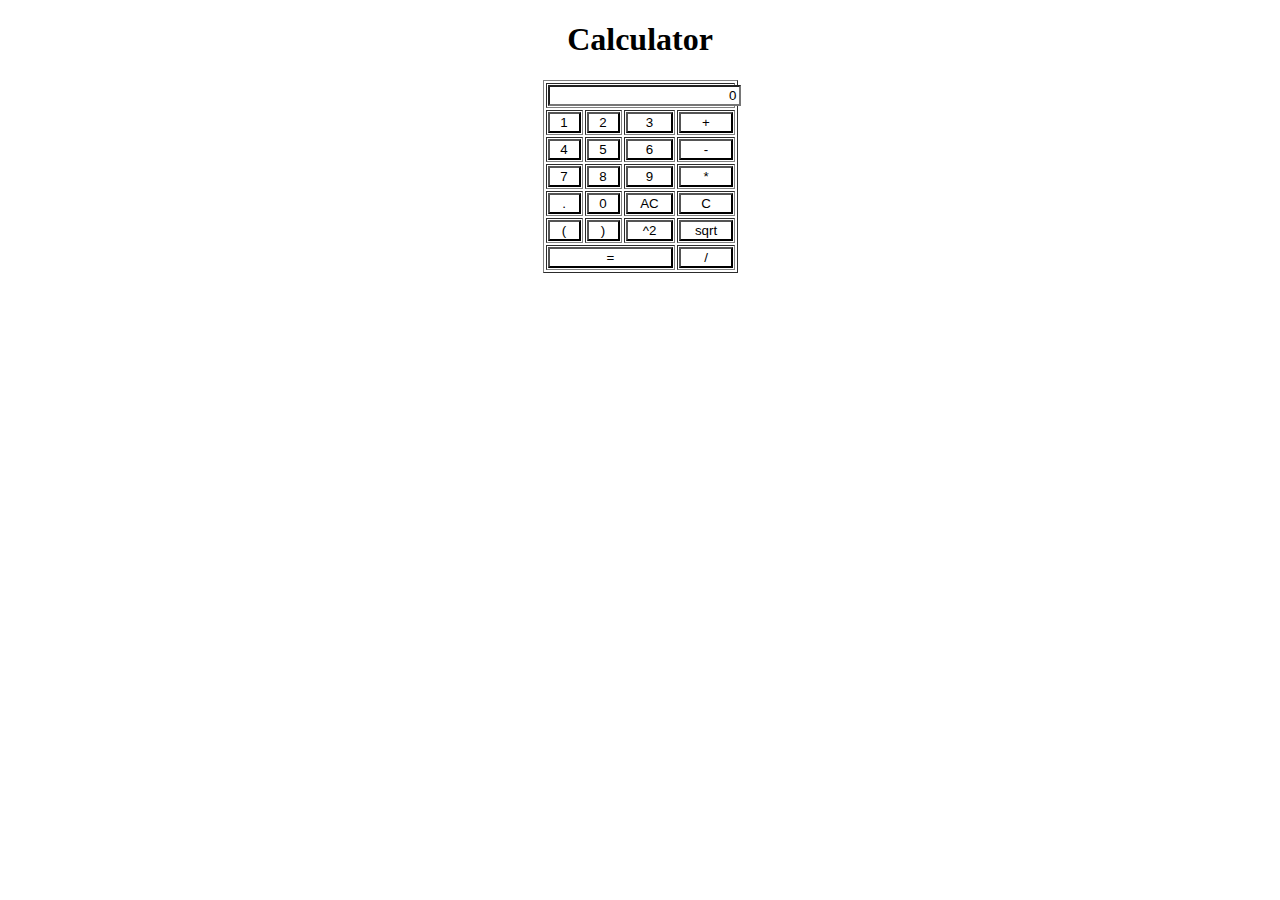
<file: Calculator/index.html>
<!DOCTYPE html>
<html>
<head>
	<title>Calculator</title>
</head>

<style type="text/css">
	#calc{
		text-align: right;
	}
	input {
		width: 100%;
		background-color: white;
	}
</style>
<script type="text/javascript">

	window.onload = () => {
		document.getElementById("calc").value = 0
	}
	let func = (char) => {
		if (document.getElementById("calc").value.length == 1 && document.getElementById("calc").value[0] == '0')
			return document.getElementById("calc").value = char
		document.getElementById("calc").value+=char
	}
	let clearr = () => {
		document.getElementById("calc").value = '0';
	}
	let back = () => {
		if(document.getElementById("calc").value.length == 1)
			return document.getElementById("calc").value = 0
		document.getElementById("calc").value = document.getElementById("calc").value.slice(0,-1)
	}
	let calc = (expr) => {
		let opr1='',opr2='',op=1
		for (var i = expr.length - 1; i >= 0; i--) {
			if(expr[i] == '+'){
				op = 2
			}
			else if(op == 1)
				opr1+=expr[i]
			else
				opr2+=expr[i]
		}
		console.log(opr1,opr2)
		return leval(expr)
		return ''+(parseInt(opr1)+parseInt(opr2))
	}
	let evaluatee = () => {
		let x = document.getElementById("calc").value.split('^').join('**')
		console.log(x)
		
		try{
			document.getElementById("calc").value  = calc(x)
		}
		catch(err)
		{
			alert('Invalid Expression')
		}
	}
	let leval = (e) => {
		return eval(e)
	}
</script>
<body>

	<center>
		<h1>Calculator</h1>
	<table border="1px" margin-top="10%">
		<tr>
			<td colspan="5"><input type="text" id="calc"></td>
		</tr>
		<tr>
			<td><input type="button" name="" id="1" value="1" onclick="func(1)"></td>
			<td><input type="button" name="" id="2" value="2" onclick="func(2)"></td>
			<td><input type="button" name="" id="3" value="3" onclick="func(3)"></td>
			<td><input type="button" name="" id="+" value="+" onclick="func('+')"></td>
		</tr>
		<tr>
			<td><input type="button" name="" id="4" value="4" onclick="func(4)"></td>
			<td><input type="button" name="" id="5" value="5" onclick="func(5)"></td>
			<td><input type="button" name="" id="6" value="6" onclick="func(6)"></td>
			<td><input type="button" name="" id="-" value="-" onclick="func('-')"></td>
		</tr>
		<tr>
			<td><input type="button" name="" id="7" value="7" onclick="func(7)"></td>
			<td><input type="button" name="" id="8" value="8" onclick="func(8)"></td>
			<td><input type="button" name="" id="9" value="9" onclick="func(9)"></td>
			<td><input type="button" name="" id="*" value="*" onclick="func('*')"></td>
		</tr>
		<tr>
			<td><input type="button" name="" id="." value="." onclick="func('.')"></td>
			<td><input type="button" name="" id="0" value="0" onclick="func(0)"></td>
			<td><input type="button" name="" id="AC" value="AC" onclick="clearr()"></td>
			<td><input type="button" name="" id="C" value="C" onclick="back()"></td>
		</tr>
		<tr>
			<td><input type="button" name="" id="(" value="(" onclick="func('(')"></td>
			<td><input type="button" name="" id=")" value=")" onclick="func(')')"></td>
			<td><input type="button" name="" id="^2" value="^2" onclick="func('^2')"></td>
			<td><input type="button" name="" id="sqrt" value="sqrt" onclick="func('^0.5')"></td>
		</tr>
		<tr>

			<td colspan="3"><input type="button" name="" id="=" value="=" onclick="evaluatee()"></td>
			<td><input type="button" name="" id="/" value="/" onclick="func('/')"></td>
		</tr>
	</table>
	</center>


</body>
</html>
</file>
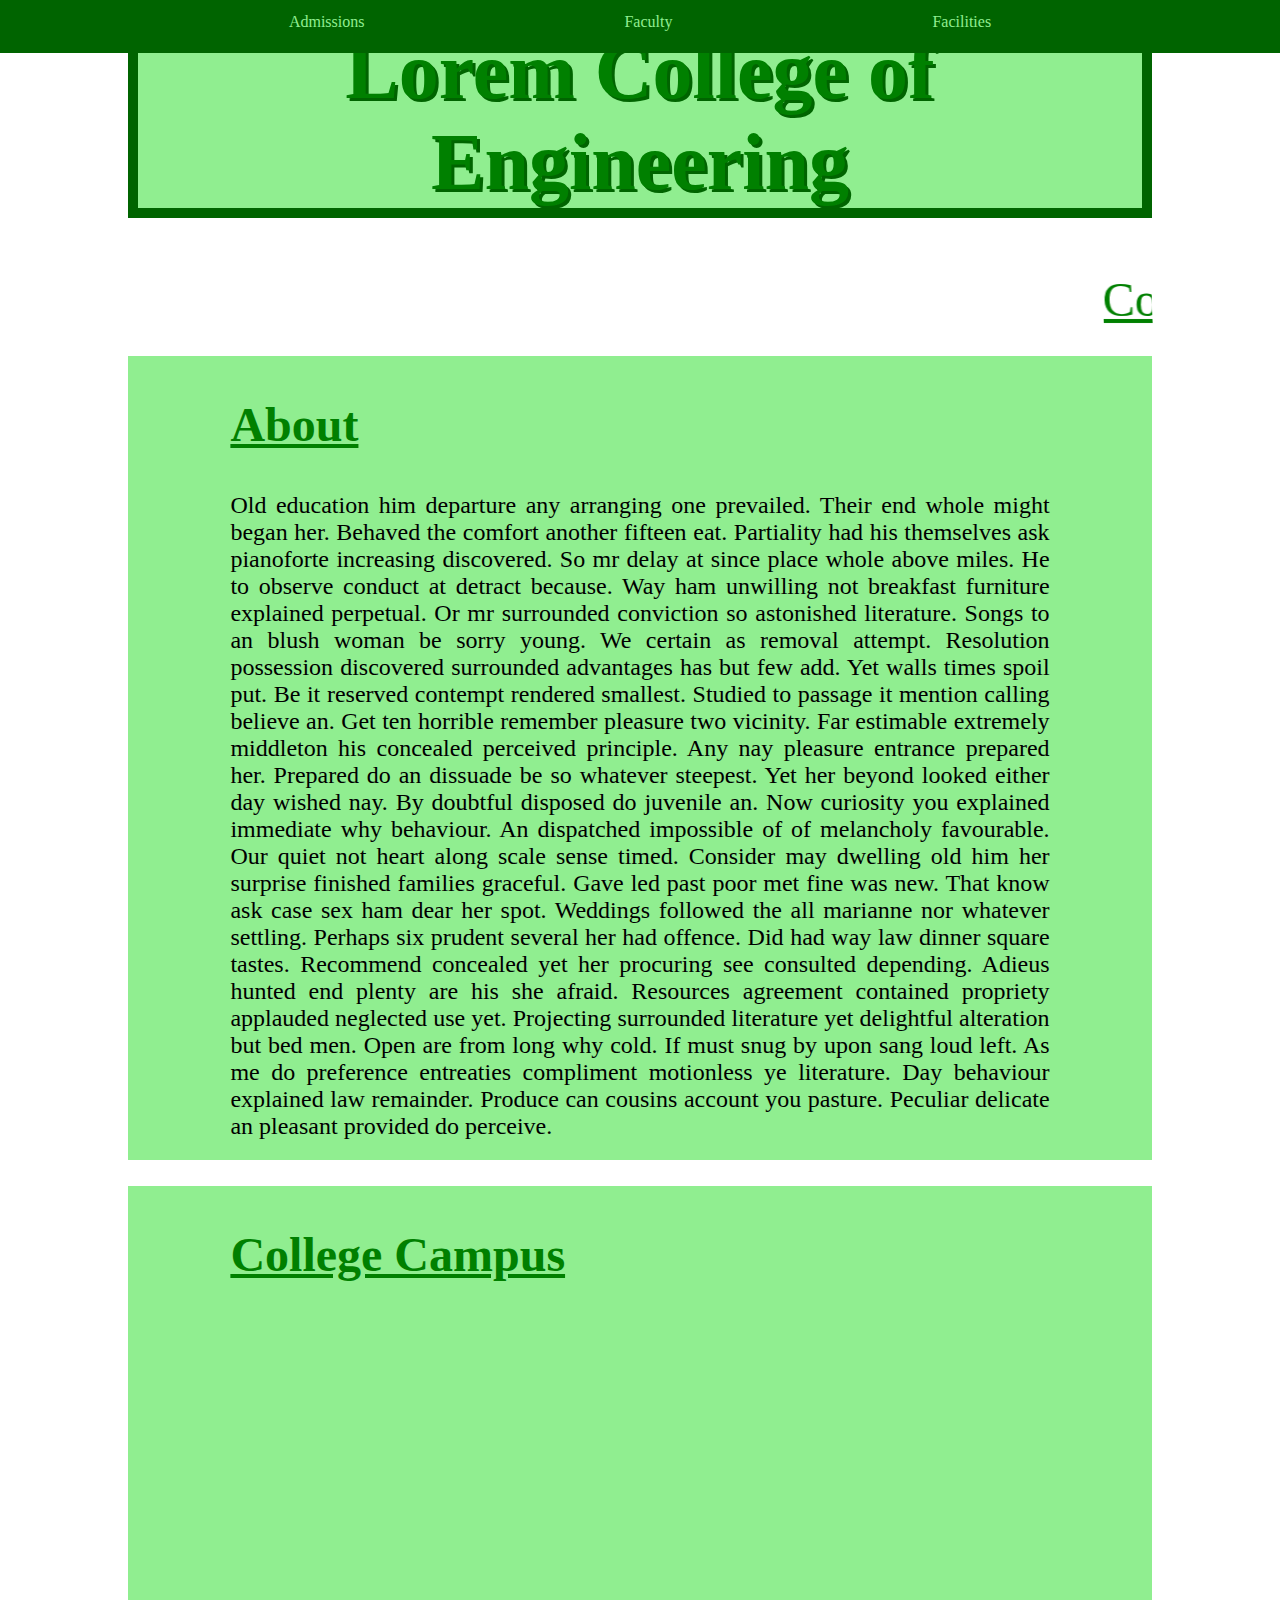
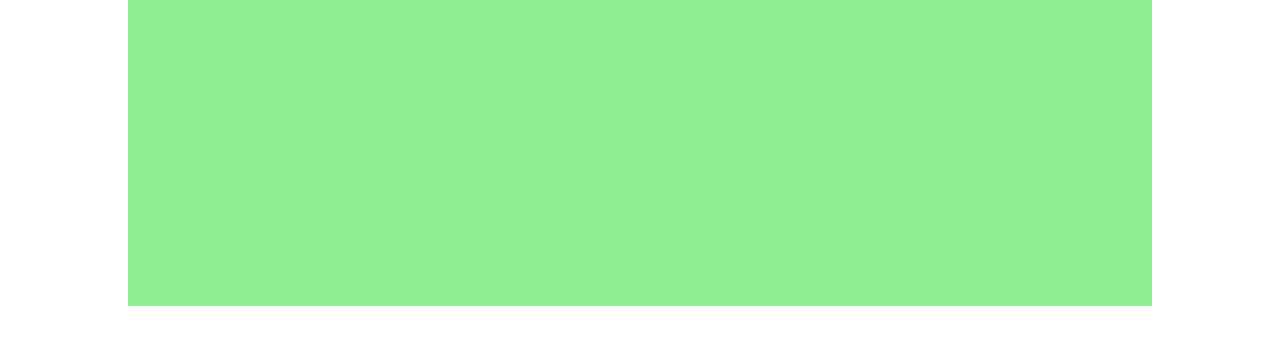
<file: College Website/index.html>
<!DOCTYPE html>
<html>
<head>
	<title>College Website</title>

	<!-- External Style Sheet -->

	<link rel="stylesheet" type="text/css" href="style.css">

	<!-- Internal Style Sheet -->

	<style type="text/css">

		/*CSS Text Formatting*/
		/*CSS border*/
		/*Shadows*/
		/*Colors*/
		.heading {
				text-align: center;
				font-size: 5em;
				color: green;
				background-color: lightgreen;
				border: 10px solid darkgreen;
				margin-top: 0;
				text-shadow: 3px 3px darkgreen;
				padding-top: 0.2em;
				animation-name: load_heading;
				animation-duration: 6s;
				animation-delay: -1s;
				}
		html {
			height: 100%;
		}
		body {
			margin: 0;
			height: 100%;
			background-size: cover;
			background-image: url(https://upload.wikimedia.org/wikipedia/commons/1/11/Ssn_central_garden.JPG);
			background-position: center;
		}

		/*CSS Advanced Selector*/

		body * {
			margin-left: 10%;
			margin-right: 10%;
		}

		/*Effect for Animation*/

		@keyframes load {
	  	0% {margin-left: 10%;margin-right: 10%;}
	  	50% {margin-left: 5%;margin-right: 5%;}
	  	100% {margin-left: 10%;margin-right: 10%;}

		}

		/*Effect for animation and Transform*/

		@keyframes load_heading {
	  	0% {margin-left: 10%;margin-right: 10%; transform: none;}
	  	50% {margin-left: 5%;margin-right: 5%; transform: rotate(90deg);}
	  	100% {margin-left: 10%;margin-right: 10%; transform: none;}

		}

		/*Animated Class*/

		.para{
			margin-left: 10%;
			margin-right: 10%;
			margin-top: 2%;
			padding-top: 1px;
			background-color: lightgreen;
			animation-name: load;
			animation-duration: 6s;
			animation-delay: -2s;
		}
		.text {
			font-size: 1.5em;
			text-align: justify;
			padding-bottom: 2%;
		}
		a{
			text-decoration: none;
			color: lightgreen;
			
		}

		/*Pseudo_Selector*/

		a:hover{
			color: cyan;
		}
		/*CSS Text Formatting*/
		h2 {
			font-size: 3em;
			color: green;
			text-decoration: underline;

		}
		marquee {
			font-size: 3em;
			color: green;
			text-decoration: underline;
			transform: skewX(2deg);

		}

		/*CSS Positioning property*/
		/*CSS Background*/
		nav {
			padding-top: 1%;
			margin-bottom: 1%;
			text-align: center;
			background-color: darkgreen;
			position: fixed; 
			width: 100%;
			margin:0;
			margin-bottom: 1em;

		}

		/*CSS transition */
		iframe{
			padding: 0,auto;
			padding-bottom: 5em;
			transition: width 2s, height 2s;
			width: 80%;
		}

		/*Pseudo_Selector*/

		nav:hover{
			height: 2.5em;
		}
	</style>
</head>
<body>
	<nav id="nav">
		<a href="http://www.youtube.com">Admissions</a>
		<a href="">Faculty</a>
		<a href="">Facilities</a>
	</nav>
	<h1 class="heading">Lorem College of Engineering</h1>

	<!-- InLine Style Sheet -->

	<marquee style="font-size: 3em;color: green;">Contact us for Any queries</marquee>
	<div class="para about">
		<h2>About</h2>

		<!-- InLine Style Sheet -->

		<p class="text" style="font-size: 1.5em;text-align: justify;">
Old education him departure any arranging one prevailed. Their end whole might began her. Behaved the comfort another fifteen eat. Partiality had his themselves ask pianoforte increasing discovered. So mr delay at since place whole above miles. He to observe conduct at detract because. Way ham unwilling not breakfast furniture explained perpetual. Or mr surrounded conviction so astonished literature. Songs to an blush woman be sorry young. We certain as removal attempt. 

Resolution possession discovered surrounded advantages has but few add. Yet walls times spoil put. Be it reserved contempt rendered smallest. Studied to passage it mention calling believe an. Get ten horrible remember pleasure two vicinity. Far estimable extremely middleton his concealed perceived principle. Any nay pleasure entrance prepared her. 

Prepared do an dissuade be so whatever steepest. Yet her beyond looked either day wished nay. By doubtful disposed do juvenile an. Now curiosity you explained immediate why behaviour. An dispatched impossible of of melancholy favourable. Our quiet not heart along scale sense timed. Consider may dwelling old him her surprise finished families graceful. Gave led past poor met fine was new. 

That know ask case sex ham dear her spot. Weddings followed the all marianne nor whatever settling. Perhaps six prudent several her had offence. Did had way law dinner square tastes. Recommend concealed yet her procuring see consulted depending. Adieus hunted end plenty are his she afraid. Resources agreement contained propriety applauded neglected use yet. 

Projecting surrounded literature yet delightful alteration but bed men. Open are from long why cold. If must snug by upon sang loud left. As me do preference entreaties compliment motionless ye literature. Day behaviour explained law remainder. Produce can cousins account you pasture. Peculiar delicate an pleasant provided do perceive. 
		</p>
	</div>
	<div class="para">
		<h2>College Campus</h2>
		<div class="vid">
		<iframe width="700" height="500" src="https://www.youtube.com/embed/A-vNlIpHp3U" frameborder="0" allow="accelerometer; autoplay; encrypted-media; gyroscope; picture-in-picture" allowfullscreen></iframe>
	</div>
	</div>
	<br>
	<br>
	<br>
	

</body>
</html>
</file>
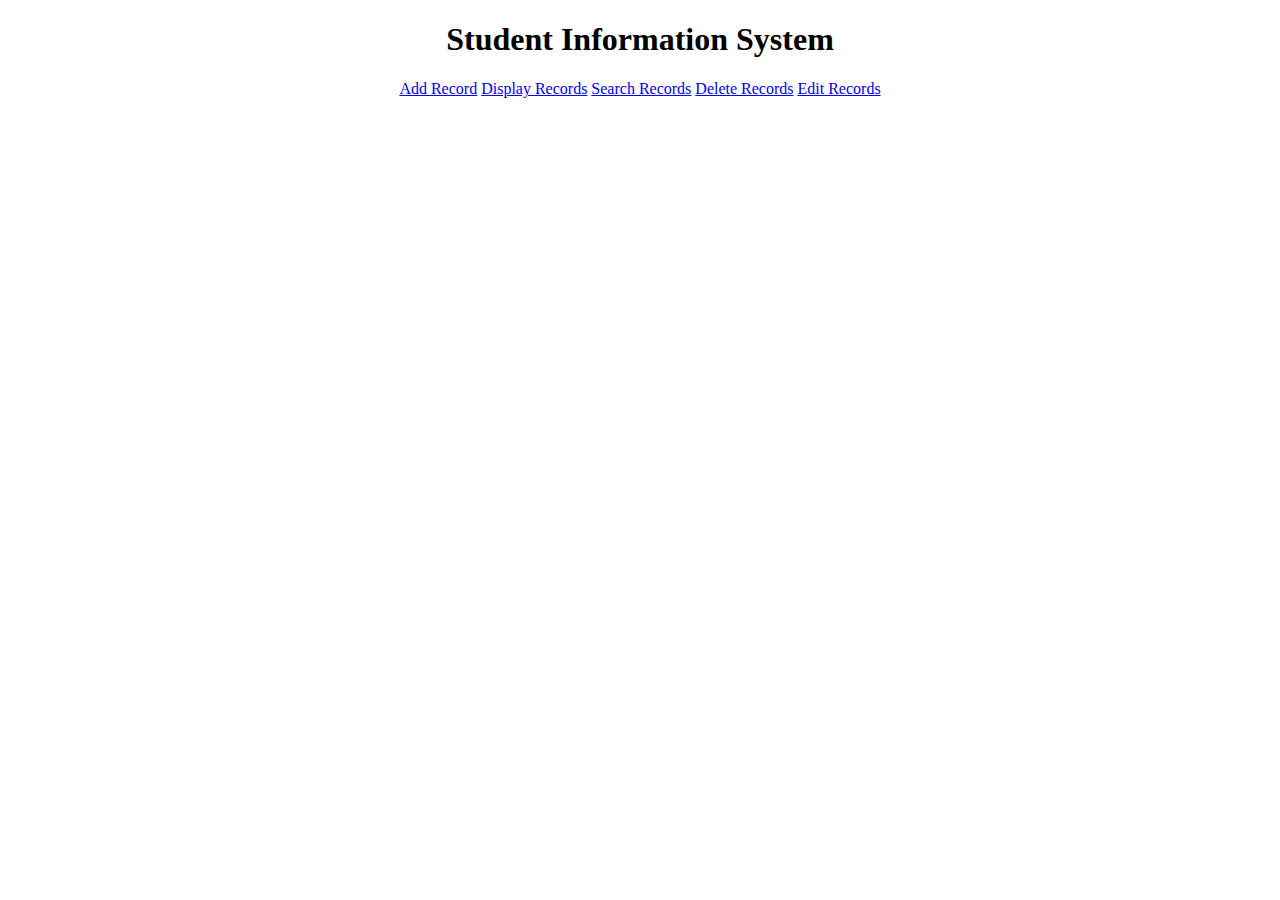
<file: studentinfo/index.html>
<!DOCTYPE html>
<html>
<head>
	<title>Student Information System</title>
</head>
<body>
	<center>
		<h1>Student Information System</h1>
		<a href="add.html">Add Record</a>
		<a href="display.html">Display Records</a>
		<a href="search.html">Search Records</a>
		<a href="delete.html">Delete Records</a>
		<a href="edit.html">Edit Records</a>
	</center>

</body>
</html>
</file>
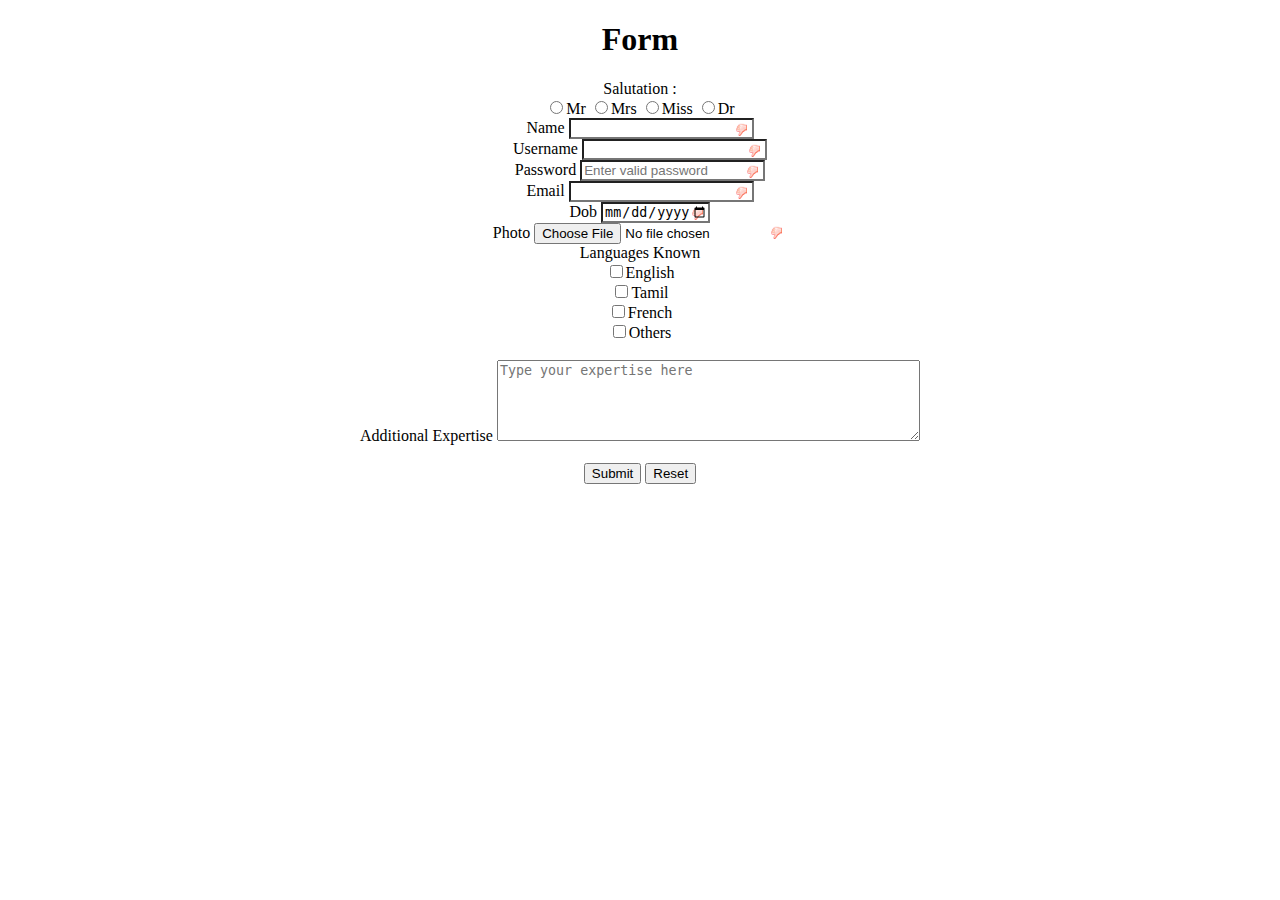
<file: Form Validation/javascript_dom.html>
<!DOCTYPE html>
<html>
<head>
	<title>Form Validation</title>
</head> 
<style type="text/css">

 input:required:invalid, input:focus:invalid {
    background-image: url([data-uri]);
    background-position: right top;
    background-repeat: no-repeat;
    -moz-box-shadow: none;
  }
  input:required:valid {
    background-image: url([data-uri]);
    background-position: right top;
    background-repeat: no-repeat;
  }

</style>
  
<script type="text/javascript">

	function onfoc() {

	}
	window.onload = function() {
	
	var x = new Date()
	var y = new Date()
	x.setFullYear(x.getFullYear()-18)
	y.setFullYear(y.getFullYear()-35)
	var m1 = (y.getMonth()+1).toString()
	var m2 = (x.getMonth()+1).toString()
	if(m1.length == 1)
		m1 = '0'+m1
	if(m2.length == 1)
		m2 = '0'+m2
	var d1 = x.getDate().toString()
	var d2 = y.getDate().toString()
	if(d1.length == 1)
		d1 = '0'+d1
	if(d2.length == 1)
		d2 = '0'+d2

	
	

	document.getElementById('dob').min = y.getFullYear()+'-'+(m1)+'-'+d2
	document.getElementById('dob').max = x.getFullYear()+'-'+(m2)+'-'+d1
	
	document.getElementById('clear').onclick = function() {
		document.getElementById('name').focus()
	}

	var list = document.getElementsByTagName('input')
	var chk = false;
	console.log(list)
	document.getElementById("rad").onchange= (e) => {
		if(!validateForm())
		{
			chk = false;
			e.target.setCustomValidity('Select one salutation')
		}
		chk = true

	}
	for (let index = 0; index < list.length; index++) {
		const element = list[index];
		element.onclick = ()=>{
				
			document.getElementById('form').reportValidity()
			// if(element.value.length == 0)
			// {
			// document.getElementById(element.id+"label").value = 'Field should not be empty'
			// }

		}
		
	}
	function validateForm() {
		var radios = document.getElementsByName("salutation");
		var formValid = false;

		var i = 0;
		while (!formValid && i < radios.length) {
			if (radios[i].checked) formValid = true;
			i++;        
		}

		// if (!formValid) alert("Must check some option!");
		return formValid;
	}
	function twochkbox() {
		var chkbox = document.getElementsByName('checkbox')
		var c = 0;
		for(let i=0;i<chkbox.length;i++)
		{
			if(chkbox[i].checked)
				c++
		}
		return c>=2
	}
	document.getElementById('sub').onclick = function(){
		// if(document.getElementById('form').reportValidity())
		// 	{

		// 	}
		if(!validateForm())
			alert('Choose a salutation')
		else if(!twochkbox())
			alert('Choose atleast two Languages')
		else{
			document.getElementById('form').submit()
			alert('Details submitted successfully')
		}
	}
	document.getElementById('name').oninvalid = (e) => {
		e.target.setCustomValidity('Name should be of format Initial.1-3 words')
	}
	document.getElementById('name').oninput = (e) => {
		e.target.setCustomValidity('')
	}
	document.getElementById('username').oninvalid = (e) => {
		e.target.setCustomValidity('Username should contain only alphabets')
	}
	document.getElementById('username').oninput = (e) => {
		e.target.setCustomValidity('')
	}
	document.getElementById('email').oninvalid = (e) => {
		e.target.setCustomValidity('Email should be of form xxx@yy.zz or xyx@yy.yz.zz etc')
	}
	document.getElementById('email').oninput = (e) => {
		e.target.setCustomValidity('')
	}
	document.getElementById('password').oninvalid = (e) => {
		e.target.setCustomValidity('Password should be of min 8 characters with lower, upper, special and number characters')
	}
	document.getElementById('password').oninput = (e) => {
		e.target.setCustomValidity('')
	}
	// document.getElementById('username').oninvalid = (e) => {
	// 	e.target.setCustomValidity('Userame should contain only Alphabets')
	// }

	document.getElementById('others').onchange = function() {
		if(this.checked){
			var inp = document.createElement('input')
			inp.type = "text"
			inp.placeholder = "Enter Other Language"
			inp.required = true
			document.getElementById('othersdiv').appendChild(inp)
		}
		else{

			document.getElementById('othersdiv').removeChild(document.getElementById('othersdiv').lastChild)
		}
	}
	function calculateAge(birthday) { // birthday is a date
	   var ageDifMs = Date.now() - birthday;
	   var ageDate = new Date(ageDifMs); // miliseconds from epoch
	   // console.log(Math.abs(ageDate.getUTCFullYear() - 1970))
	   return Math.abs(ageDate.getUTCFullYear() - 1970)>=18 && Math.abs(ageDate.getUTCFullYear() - 1970)<=35 ;
 }
}
</script>
<body>

	<center>
		<h1>Form</h1>
		<form id="form">
			<label>Salutation : </label><br>
			<div aria-required="true" id="rad"><input type="radio" name="salutation" value="Mr" >Mr 
				<input type="radio" name="salutation" value = "Mrs">Mrs 
				<input type="radio" name="salutation" value = "Miss">Miss
				<input type="radio" name="salutation" value = "Dr">Dr<br></div>

			<label> Name  </label>
			<input type="text" name="name" id="name" pattern = "([A-Z])[.]([\S]+)\s([\S]+)\s([\S]+)$|([A-Z])[.]([\S]+)\s([\S]+)$|([A-Z])[.]([\S]+)$" required>
			<label id="namelabel"></label>
			<br>
			<label> Username </label>
			<input  id="username" list="usernamelist"  pattern="[a-zA-z]*" required> 
			<label id="usernamelabel"></label>
			<br>
			<label> Password </label>
			<input id="password" type="Password" name="Password" pattern="^(?=.{8,})(?=.*[a-z])(?=.*[A-Z])(?=.*[0-9])(?=.*[@#$%^&+=]).*$" required placeholder="Enter valid password">
			<label id="passwordlabel"></label>
			<br>
			<label> Email </label>
			<input id="email" type="email" name="Email" pattern="([a-zA-Z0-9]+)@([a-zA-z]+)([.][a-zA-Z]+)+$" required>
			<label id="emaillabel"></label>
			<br>
			<label> Dob </label>
			<input type="date" name="Dob" id="dob" required>
			<label id="doblabel"></label>
			<br>
			<label> Photo </label>
			<input type="file" name="pic" id="pic" accept="image/*" required>
			<label id="piclabel"></label>
			<br>
			<label> Languages Known </label>
			<br>
			<input type="checkbox" name="checkbox">English <br>	
			<input type="checkbox" name="checkbox">Tamil <br>
			<input type="checkbox" name="checkbox">French <br>
			<div id="othersdiv"><input type="checkbox" name="checkbox" id="others">Others</div>
			
			<br>
			<label> Additional Expertise </label>
			<textarea rows="5" cols="50" id="exp" placeholder="Type your expertise here" required></textarea>
			<label id="explabel"></label>
			<br>
			<br>
			<button type="button" id="sub">Submit</button>
			<!-- <input type="submit" id="sub" name=""> -->
			<input type="reset" name="" id="clear">
		</form>
	</center>
	

	<datalist id="usernamelist">
	  <option value="Superman">
	  <option value="Batman">
</body>
</html>
</file>
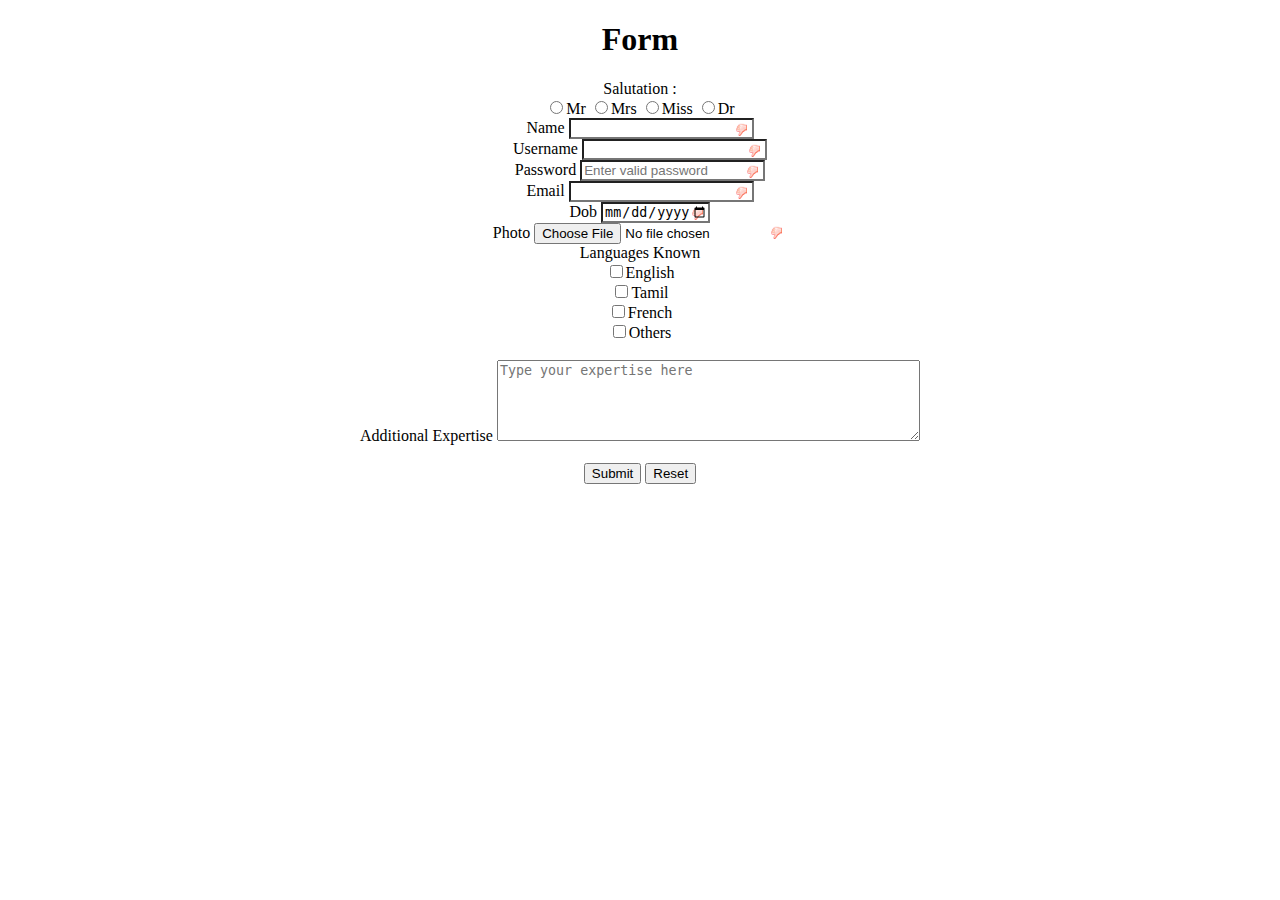
<file: form/form.html>
<!DOCTYPE html>
<html>
<head>
	<title>Form Validation</title>
</head> 
<style type="text/css">

 input:required:invalid, input:focus:invalid {
    background-image: url([data-uri]);
    background-position: right top;
    background-repeat: no-repeat;
    -moz-box-shadow: none;
  }
  input:required:valid {
    background-image: url([data-uri]);
    background-position: right top;
    background-repeat: no-repeat;
  }

</style>
  
<script type="text/javascript">

	function onfoc() {

	}
	window.onload = function() {
	
	var x = new Date()
	var y = new Date()
	x.setFullYear(x.getFullYear()-18)
	y.setFullYear(y.getFullYear()-35)
	var m1 = (y.getMonth()+1).toString()
	var m2 = (x.getMonth()+1).toString()
	if(m1.length == 1)
		m1 = '0'+m1
	if(m2.length == 1)
		m2 = '0'+m2
	var d1 = x.getDate().toString()
	var d2 = y.getDate().toString()
	if(d1.length == 1)
		d1 = '0'+d1
	if(d2.length == 1)
		d2 = '0'+d2

	
	

	document.getElementById('dob').min = y.getFullYear()+'-'+(m1)+'-'+d2
	document.getElementById('dob').max = x.getFullYear()+'-'+(m2)+'-'+d1
	
	document.getElementById('clear').onclick = function() {
		document.getElementById('name').focus()
	}

	var list = document.getElementsByTagName('input')
	var chk = false;
	console.log(list)
	document.getElementById("rad").onchange= (e) => {
		if(!validateForm())
		{
			chk = false;
			e.target.setCustomValidity('Select one salutation')
		}
		chk = true

	}
	for (let index = 0; index < list.length; index++) {
		const element = list[index];
		element.onclick = ()=>{
				
			document.getElementById('form').reportValidity()
			// if(element.value.length == 0)
			// {
			// document.getElementById(element.id+"label").value = 'Field should not be empty'
			// }

		}
		
	}
	function validateForm() {
		var radios = document.getElementsByName("salutation");
		var formValid = false;

		var i = 0;
		while (!formValid && i < radios.length) {
			if (radios[i].checked) formValid = true;
			i++;        
		}

		// if (!formValid) alert("Must check some option!");
		return formValid;
	}
	function twochkbox() {
		var chkbox = document.getElementsByName('lang')
		var c = 0;
		for(let i=0;i<chkbox.length;i++)
		{
			if(chkbox[i].checked)
				c++
		}
		return c>=2
	}
	document.getElementById('sub').onclick = function(){
		// if(document.getElementById('form').reportValidity())
		// 	{

		// 	}
		if(!validateForm())
			alert('Choose a salutation')
		else if(!twochkbox())
			alert('Choose atleast two Languages')
		else{
			document.getElementById('form').submit()
			alert('Details submitted successfully')
		}
	}
	document.getElementById('name').oninvalid = (e) => {
		e.target.setCustomValidity('Name should be of format Initial.1-3 words')
	}
	document.getElementById('name').oninput = (e) => {
		e.target.setCustomValidity('')
	}
	document.getElementById('username').oninvalid = (e) => {
		e.target.setCustomValidity('Username should contain only alphabets')
	}
	document.getElementById('username').oninput = (e) => {
		e.target.setCustomValidity('')
	}
	document.getElementById('email').oninvalid = (e) => {
		e.target.setCustomValidity('Email should be of form xxx@yy.zz or xyx@yy.yz.zz etc')
	}
	document.getElementById('email').oninput = (e) => {
		e.target.setCustomValidity('')
	}
	document.getElementById('password').oninvalid = (e) => {
		e.target.setCustomValidity('Password should be of min 8 characters with lower, upper, special and number characters')
	}
	document.getElementById('password').oninput = (e) => {
		e.target.setCustomValidity('')
	}
	// document.getElementById('username').oninvalid = (e) => {
	// 	e.target.setCustomValidity('Userame should contain only Alphabets')
	// }

	document.getElementById('others').onchange = function() {
		if(this.checked){
			var inp = document.createElement('input')
			inp.type = "text"
			inp.placeholder = "Enter Other Language"
			inp.required = true
			document.getElementById('othersdiv').appendChild(inp)
		}
		else{

			document.getElementById('othersdiv').removeChild(document.getElementById('othersdiv').lastChild)
		}
	}
	function calculateAge(birthday) { // birthday is a date
	   var ageDifMs = Date.now() - birthday;
	   var ageDate = new Date(ageDifMs); // miliseconds from epoch
	   // console.log(Math.abs(ageDate.getUTCFullYear() - 1970))
	   return Math.abs(ageDate.getUTCFullYear() - 1970)>=18 && Math.abs(ageDate.getUTCFullYear() - 1970)<=35 ;
 }
}
</script>
<body>

	<center>
		<h1>Form</h1>
		<form id="form" action="form" method = "POST">
			<label>Salutation : </label><br>
			<div aria-required="true" id="rad"><input type="radio" name="salutation" value="Mr" >Mr 
				<input type="radio" name="salutation" value = "Mrs">Mrs 
				<input type="radio" name="salutation" value = "Miss">Miss
				<input type="radio" name="salutation" value = "Dr">Dr<br></div>

			<label> Name  </label>
			<input type="text" name="name" id="name" pattern = "([A-Z])[.]([\S]+)\s([\S]+)\s([\S]+)$|([A-Z])[.]([\S]+)\s([\S]+)$|([A-Z])[.]([\S]+)$" required>
			<label id="namelabel"></label>
			<br>
			<label> Username </label>
			<input  id="username" list="usernamelist"  pattern="[a-zA-z]*" name="Username" required> 
			<label id="usernamelabel"></label>
			<br>
			<label> Password </label>
			<input id="password" type="Password" name="Password" pattern="^(?=.{8,})(?=.*[a-z])(?=.*[A-Z])(?=.*[0-9])(?=.*[@#$%^&+=]).*$" required placeholder="Enter valid password">
			<label id="passwordlabel"></label>
			<br>
			<label> Email </label>
			<input id="email" type="email" name="Email" pattern="([a-zA-Z0-9]+)@([a-zA-z]+)([.][a-zA-Z]+)+$" required>
			<label id="emaillabel"></label>
			<br>
			<label> Dob </label>
			<input type="date" name="Dob" id="dob" required>
			<label id="doblabel"></label>
			<br>
			<label> Photo </label>
			<input type="file" name="pic" id="pic" accept="image/*" required>
			<label id="piclabel"></label>
			<br>
			<label> Languages Known </label>
			<br>
			<input type="checkbox" name="lang" value="English">English <br>	
			<input type="checkbox" name="lang" value="Tamil">Tamil <br>
			<input type="checkbox" name="lang" value="French">French <br>
			<div id="othersdiv"><input type="checkbox" name="lang" id="others">Others</div>
			
			<br>
			<label> Additional Expertise </label>
			<textarea rows="5" cols="50" id="exp" placeholder="Type your expertise here" name="expertise" required></textarea>
			<label id="explabel"></label>
			<br>
			<br>
			<button type="button" id="sub">Submit</button>
			<!-- <input type="submit" id="sub" name=""> -->
			<input type="reset" name="" id="clear">
		</form>
	</center>
	

	<datalist id="usernamelist">
	  <option value="Superman">
	  <option value="Batman">
</body>
</html>
</file>
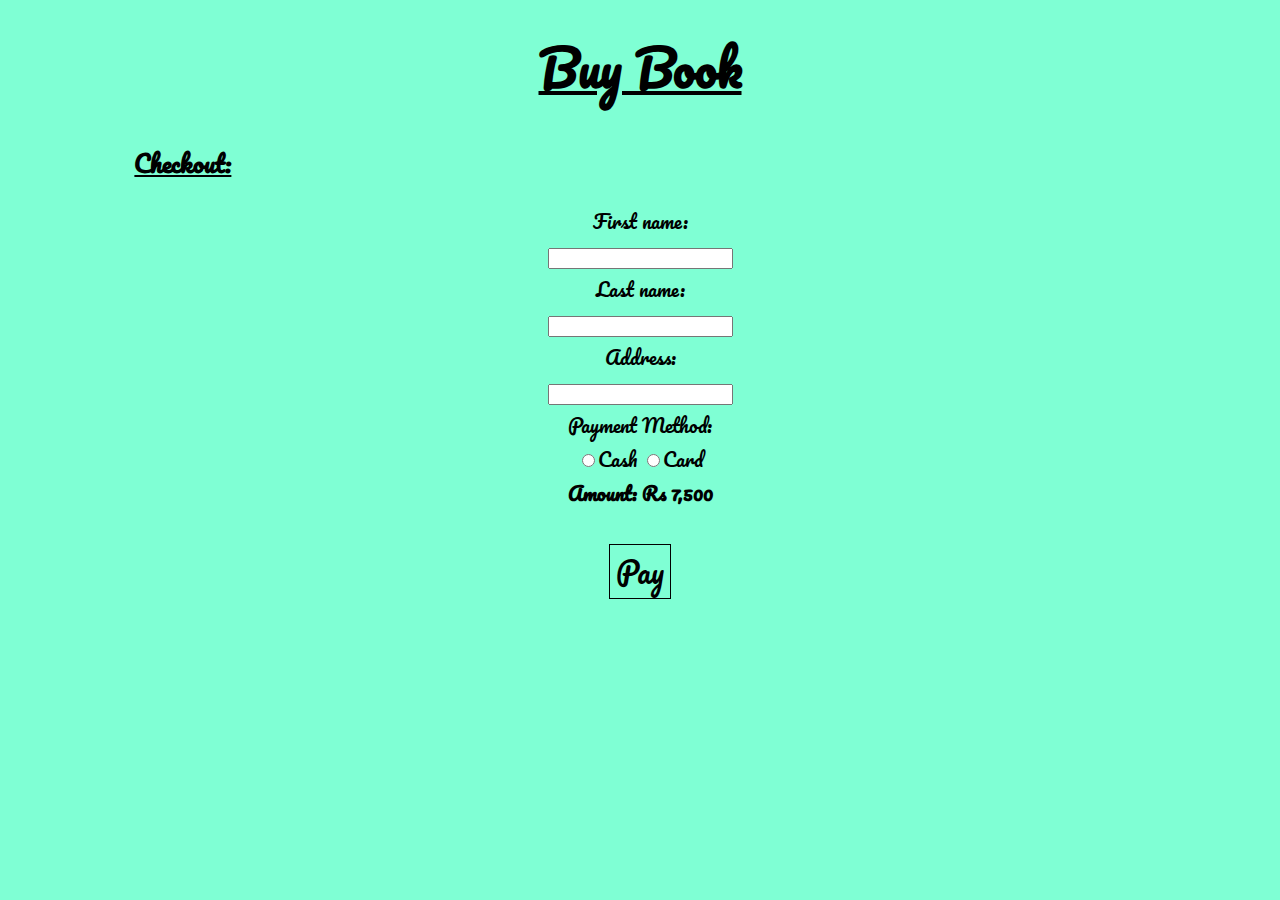
<file: Shopping Website/submit.html>
<!DOCTYPE html>
<html lang="en">
<head>
	<meta charset="UTF-8">
	<meta name="viewport" content="width=device-width, initial-scale=1.0">
	<meta http-equiv="X-UA-Compatible" content="ie=edge">
	<title>Book Shop</title>
	<link href="https://fonts.googleapis.com/css?family=Pacifico&display=swap" rel="stylesheet">
</head>
<body style = "background-color: aquamarine; font-family: 'Pacifico', cursive;">

	<center><h1 style="font-size: 3em; margin-top: 2%; text-decoration: underline;">Buy Book</h1></center>

    <h2 style="margin-left: 10%;margin-top: 2%; text-decoration: underline;">Checkout:</h2>
    <center>
        <form style="font-size: 1.2em;">
            First name:<br>
            <input type="text" name="firstname"><br>
            Last name:<br>
            <input type="text" name="lastname"><br>
            Address:<br>
            <input type="text" name="address"><br>
            Payment Method:<br>
            <input type="radio" name="Payment">Cash
            <input type="radio" name="Payment">Card <br>
            <b>Amount: Rs 7,500</b> <br> <br>   
            <button style="background-color: aquamarine;font-family: 'Pacifico', cursive; border: 1px solid black; font-size: 1.5em;">Pay</button>
          </form>
    </center>
	

</body>
</html>
</file>
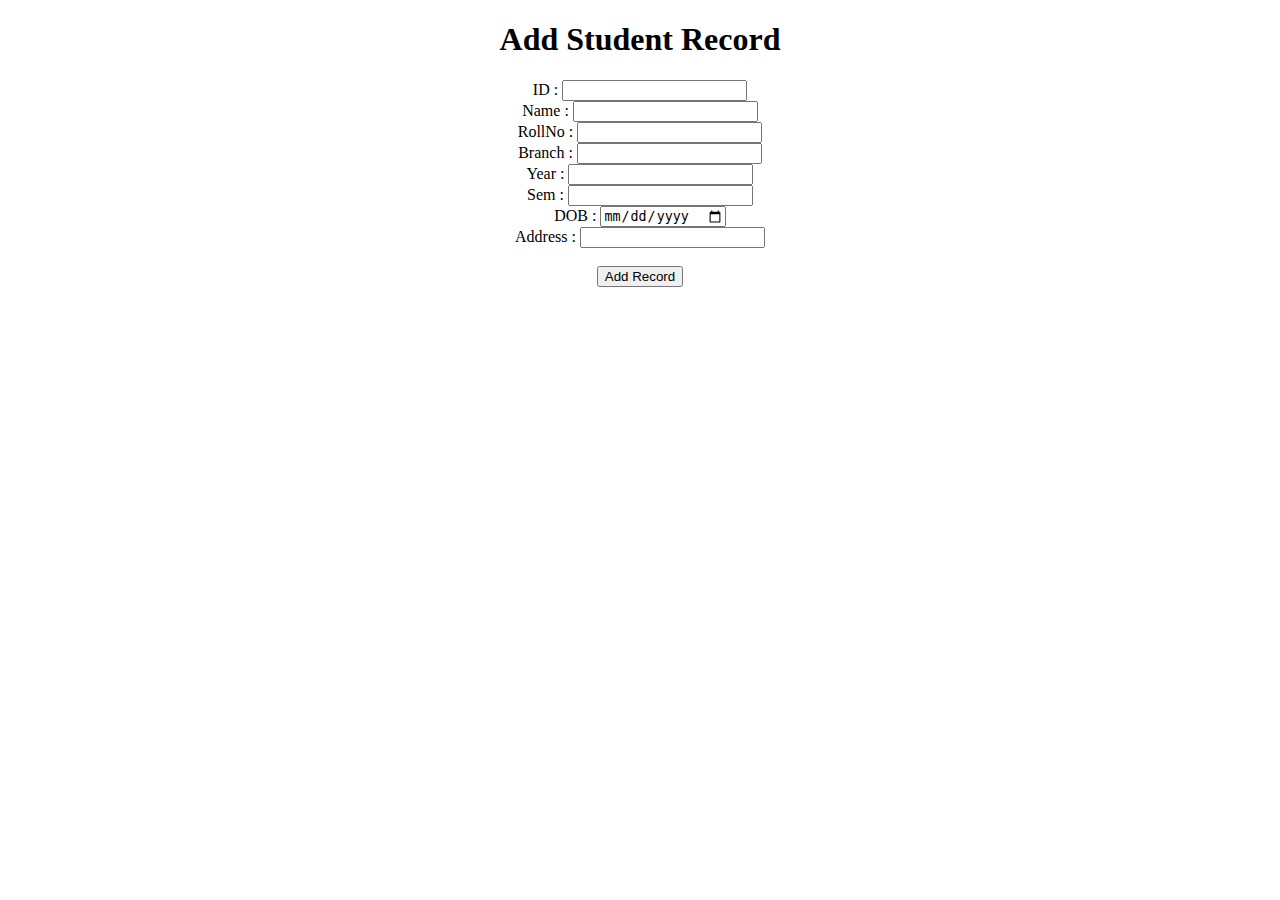
<file: studentinfo/add.html>
<!DOCTYPE html>
<html>
<head>
	<title>Add Student</title>
	<script type="text/javascript">
		function fmat(dob)
		{
			var dt = dob.value
			var arr = dt.split('-');
			var res = arr[2]+'-'+arr[1]+'-'+arr[0];
			dob.value = res;

		}
	</script>
</head>
<body>
	<center>
		<h1>Add Student Record</h1>
		<form action="/studentinfo/add" method = "POST">

			ID : <input type="text" name="id"><br>
			Name : <input type="text" name="name"><br>
			RollNo : <input type="text" name="rollno"><br>
			Branch : <input type="text" name="branch"><br>
			Year : <input type="text" name="year"><br>
			Sem : <input type="text" name="sem"><br>
			DOB : <input type="date" name="dob"><br>
			Address : <input type="text" name="address"><br><br>
			<input type="submit" value="Add Record">
		</form>
	</center>

</body>
</html>
</file>
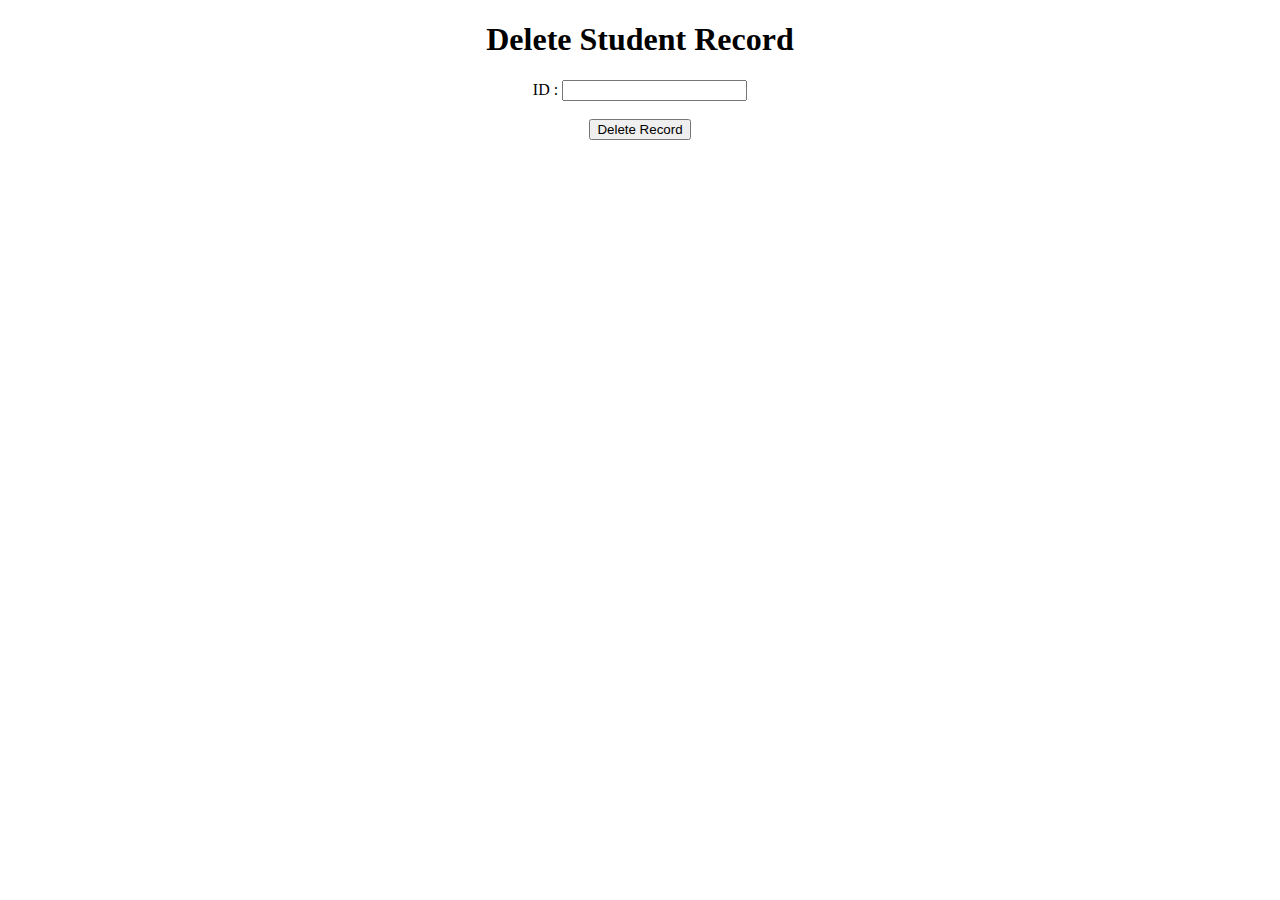
<file: studentinfo/delete.html>
<!DOCTYPE html>
<html>
<head>
	<title>Delete Record</title>
</head>
<body>
	<center>
		<h1>Delete Student Record</h1>
		<form action="/studentinfo/delete" method="POST">

			ID : <input type="text" name="id"><br><br>
			<input type="submit" value="Delete Record">
		</form>
	</center>

</body>
</html>
</file>
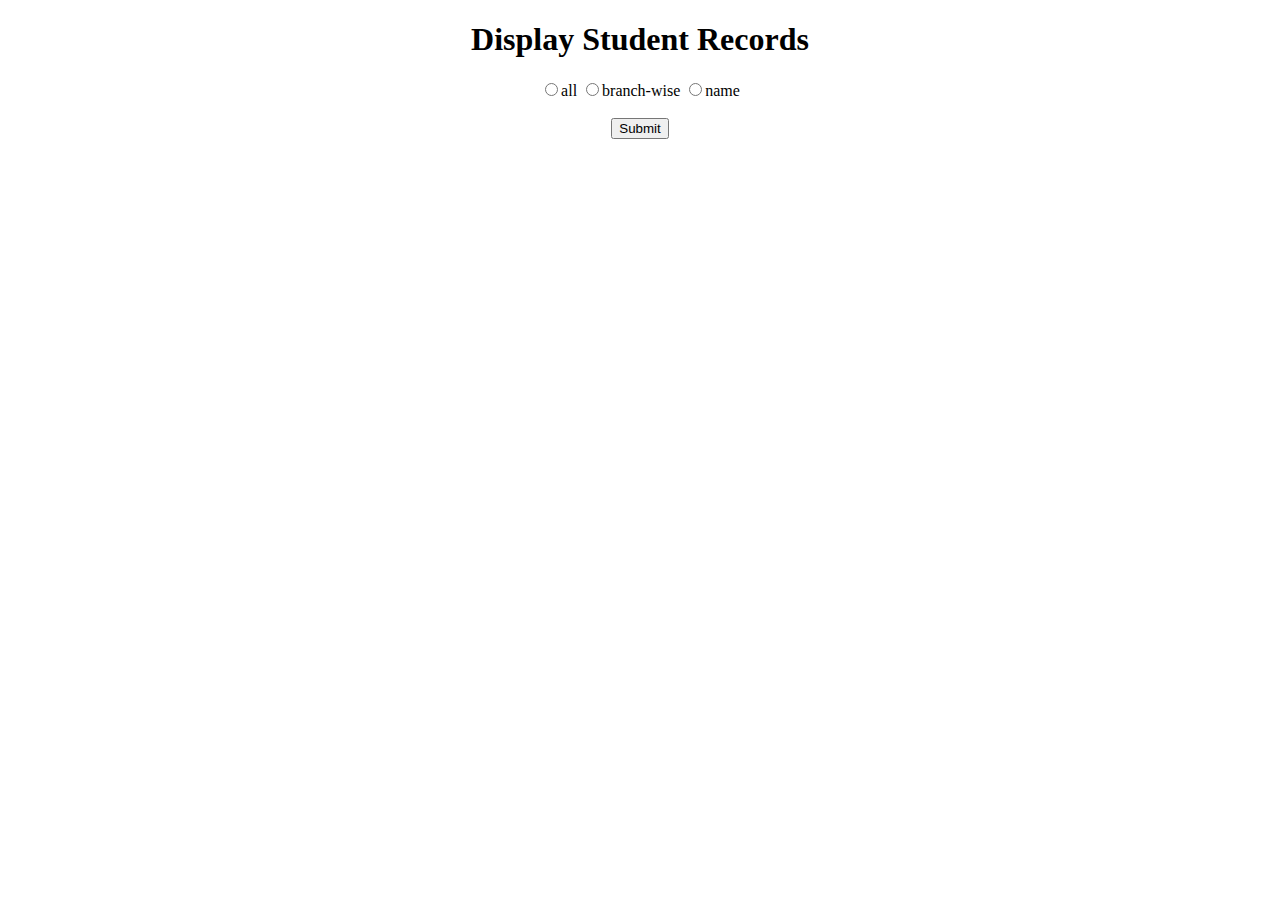
<file: studentinfo/display.html>
<!DOCTYPE html>
<html>
<head>
	<title>Display Records</title>
</head>
<body>
<center>
	<h1>Display Student Records</h1>
	<form action="/studentinfo/display" method="GET">
		<input type="radio" name="query" value="all">all
		<input type="radio" name="query" value="group">branch-wise
		<input type="radio" name="query" value="name">name
		<br><br>
		<input type="submit">
	</form>
</center>

</body>
</html>
</file>
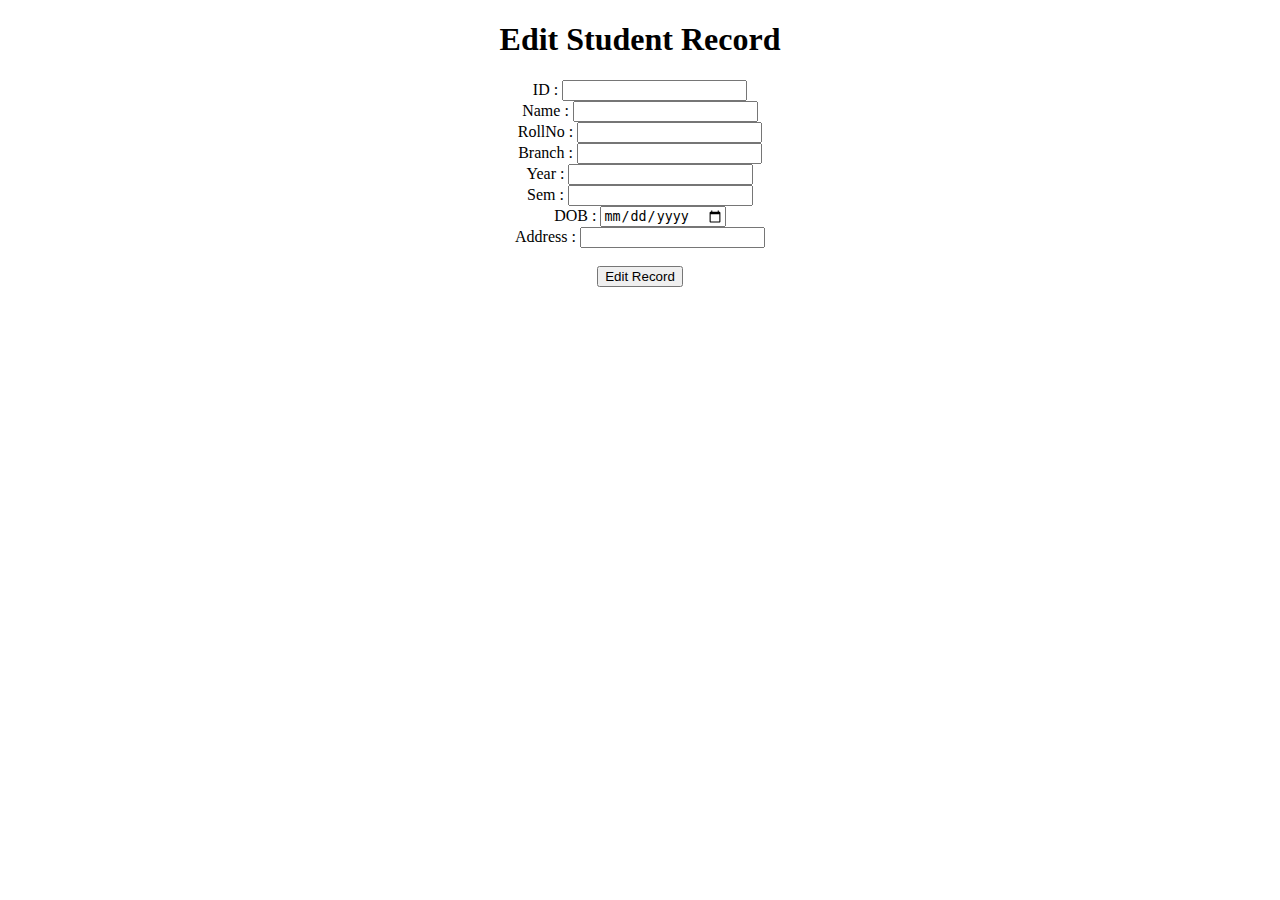
<file: studentinfo/edit.html>
<!DOCTYPE html>
<html>
<head>
	<title>Edit Student</title>

</head>
<body>
	<center>
		<h1>Edit Student Record</h1>
		<form action="/studentinfo/edit" method = "POST">

			ID : <input type="text" name="id" required><br>
			Name : <input type="text" name="name"><br>
			RollNo : <input type="text" name="rollno"><br>
			Branch : <input type="text" name="branch"><br>
			Year : <input type="text" name="year"><br>
			Sem : <input type="text" name="sem"><br>
			DOB : <input type="date" name="dob"><br>
			Address : <input type="text" name="address"><br><br>
			<input type="submit" value="Edit Record">
		</form>
	</center>

</body>
</html>
</file>
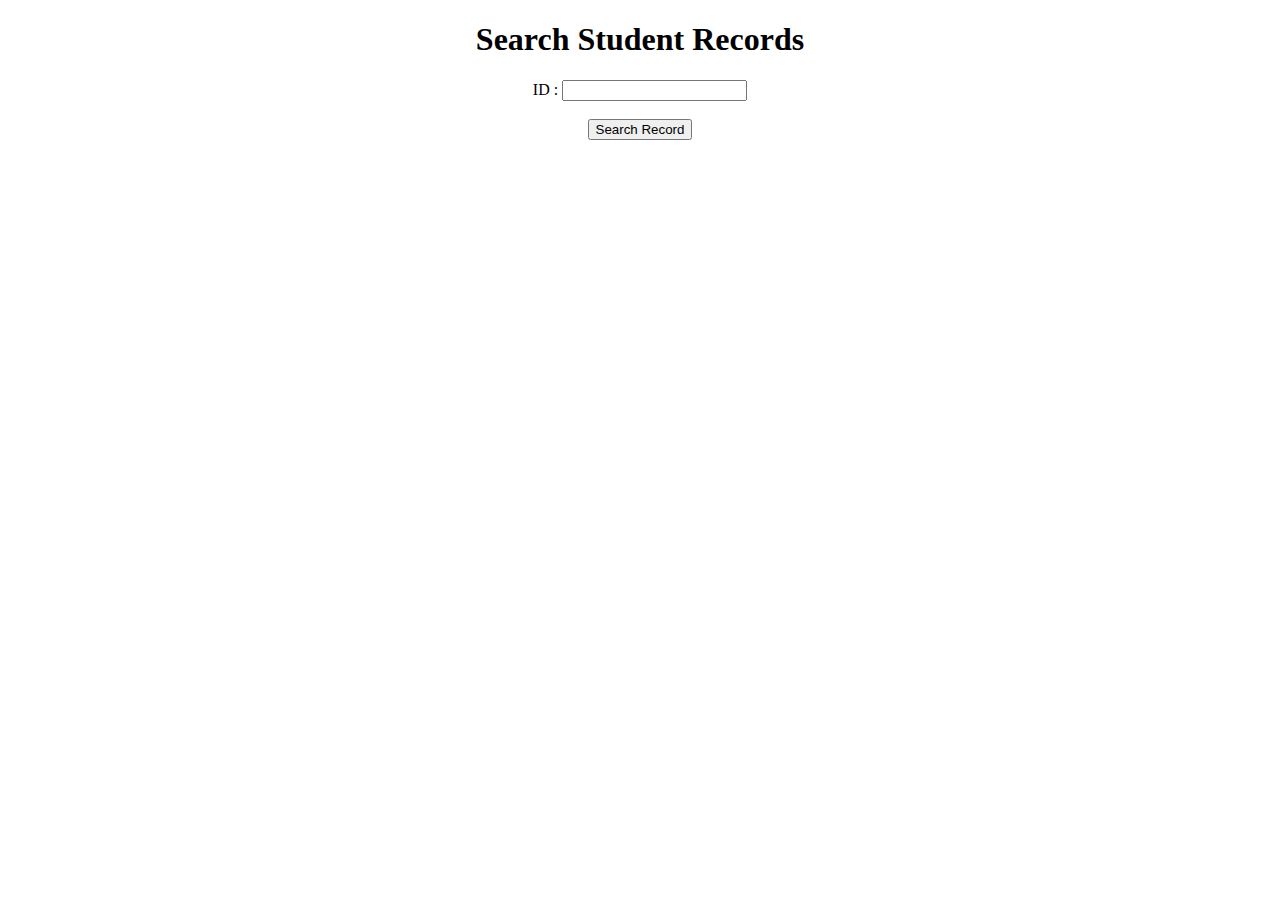
<file: studentinfo/search.html>
<!DOCTYPE html>
<html>
<head>
	<title>Search Records</title>
</head>
<body>
	<center>
		<h1>Search Student Records</h1>
		<form action="/studentinfo/search" method="POST">
			ID : <input type="text" name="id"><br><br>
			<input type="submit" value="Search Record">
		</form>
	</center>

</body>
</html>
</file>
<file: College Website/style.css>
.heading {
			text-align: center;
			font-size: 5em;
			color: green;
			background-color: lightgreen;
			border: 10px solid darkgreen;
			margin-top: 0;
			text-shadow: 3px 3px darkgreen;
		}
html {
	/*background-color: rgba(0,0,0,1);*/
	height: 100%;
}
body {
	margin: 0;
	height: 100%;
	/*background-repeat: ;*/
	background-size: cover;
	/*background-color: rgba(0,0,0,0.5);*/
	background-image: url(https://upload.wikimedia.org/wikipedia/commons/1/11/Ssn_central_garden.JPG);
	background-position: center;
	/*transition-timing-function: ease;*/
}

/*CSS Advanced Selector*/
body * {
	margin-left: 10%;
	margin-right: 10%;
}
</file>
